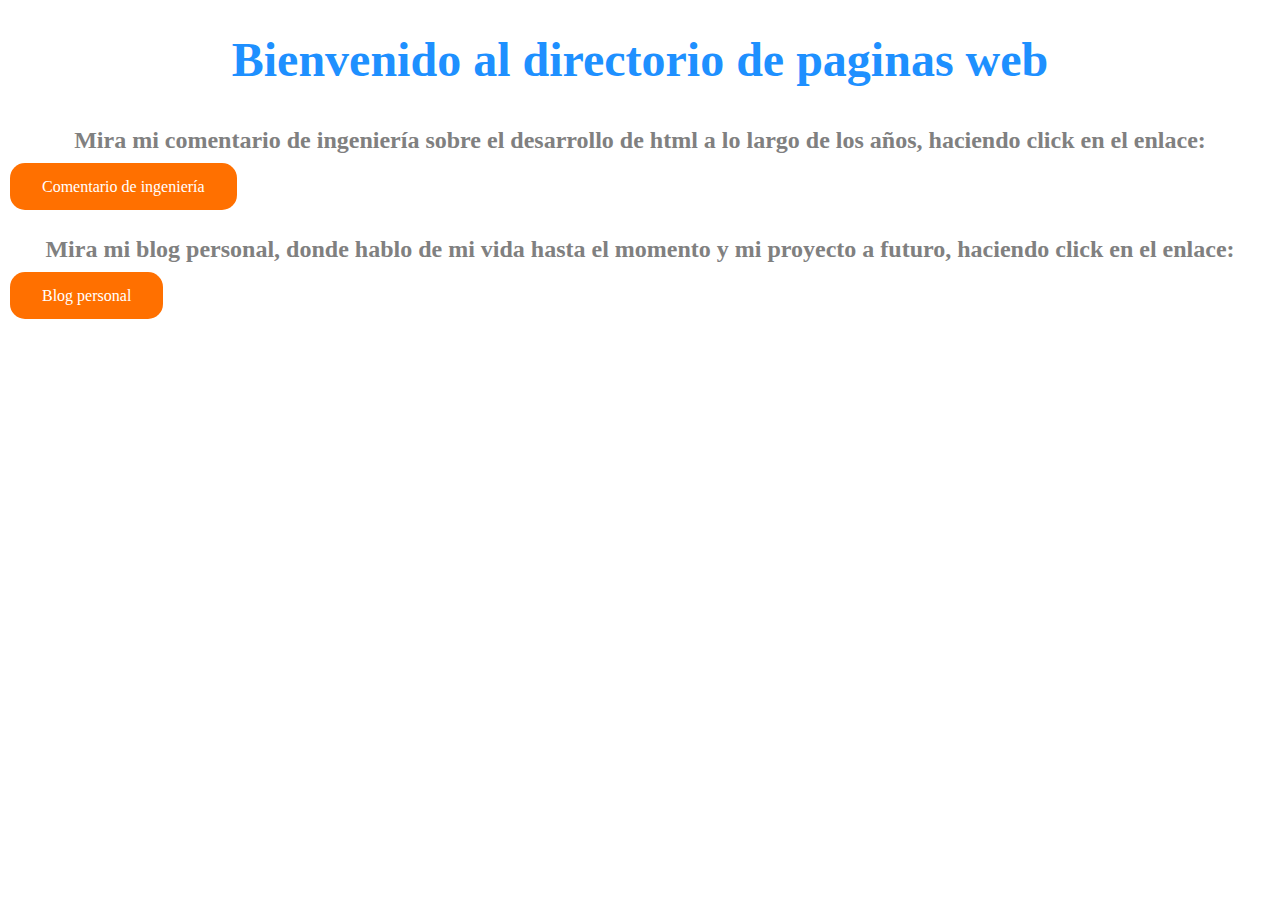
<file: index.html>
<!DOCTYPE html>
<html>
<head>
  <link rel="stylesheet" href="./estiloindex.css" />
	<title>Directorio</title>
</head>
<body>
	<h1>Bienvenido al directorio de paginas web</h1>
	<h3>Mira mi comentario de ingeniería sobre el desarrollo de html a lo largo de los años, haciendo click en el enlace:</h3>
	<a href="comentarioing1.html" class="boton">Comentario de ingeniería</a>
	<h3>Mira mi blog personal, donde hablo de mi vida hasta el momento y mi proyecto a futuro, haciendo click en el enlace:</h3>
	<a href="blogpersonal.html" class="boton">Blog personal</a>
</body>
</html>
</file>
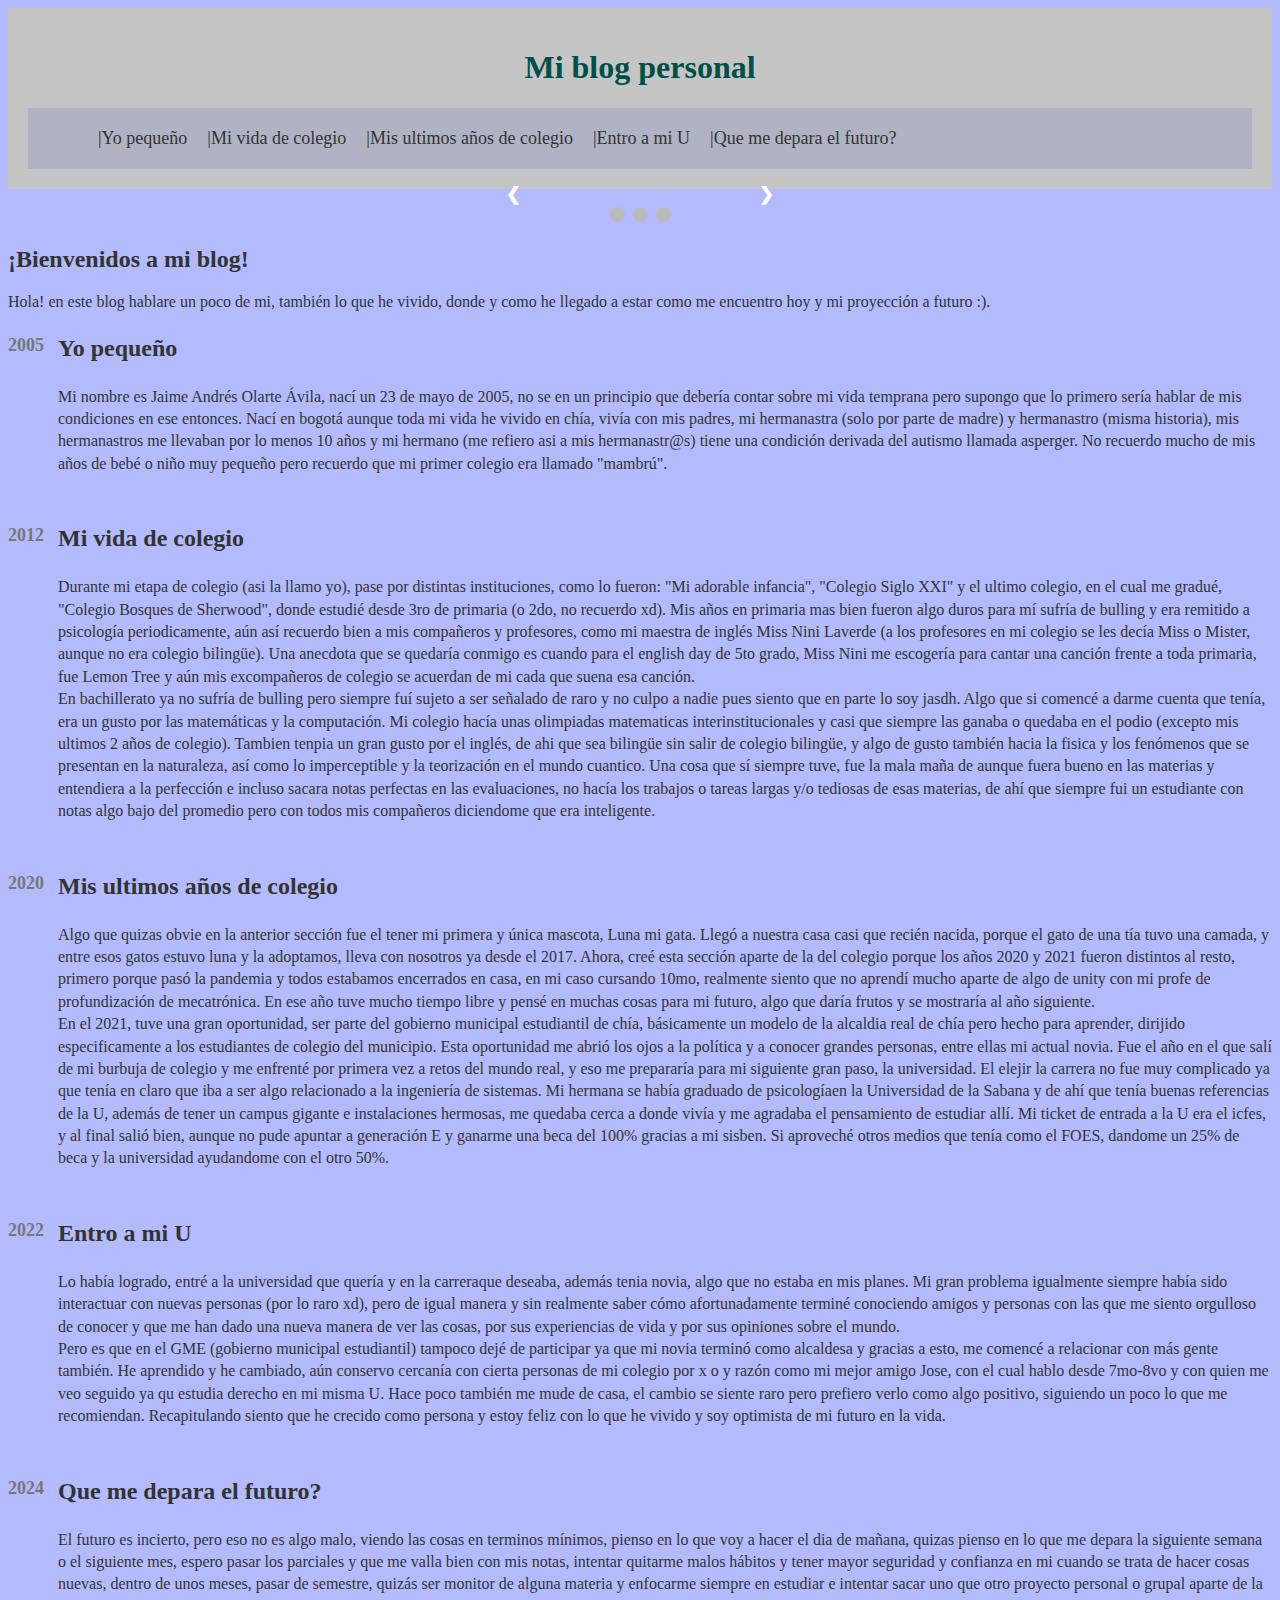
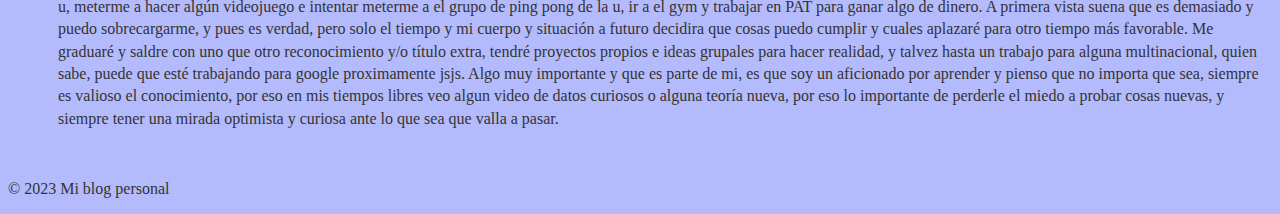
<file: blogpersonal.html>
<!DOCTYPE html>
<html>
  <head>
    <title>Mi blog personal</title>
    <script src="scripts.js"></script>
    <link rel="stylesheet" type="text/css" href="estiloblog.css">
  </head>
  <body>
    <header>
      <h1>Mi blog personal</h1>
      <nav>
        <ul>
          <li><a href="#mini">|Yo pequeño</a></li>
          <li><a href="#colegio">|Mi vida de colegio</a></li>
          <li><a href="#fincole">|Mis ultimos años de colegio</a></li>
          <li><a href="#uni">|Entro a mi U</a></li>
          <li><a href="#futuro">|Que me depara el futuro?</a></li>
        </ul>
      </nav>
    </header>
    <main>
        <div class="slideshow-container">
            <div class="mySlides fade">
              <img src="luna.jpg" style="width:100%">
            </div>
          
            <div class="mySlides fade">
              <img src="yo.jpg" style="width:100%">
            </div>
          
            <div class="mySlides fade">
              <img src="yoxd.jpg" style="width:100%">
            </div>
          
            <a class="prev" onclick="plusSlides(-1)">&#10094;</a>
            <a class="next" onclick="plusSlides(1)">&#10095;</a>
          </div>
          <br>
          
          <div style="text-align:center">
            <span class="dot" onclick="currentSlide(1)"></span> 
            <span class="dot" onclick="currentSlide(2)"></span> 
            <span class="dot" onclick="currentSlide(3)"></span> 
          </div>
      <article>
        <h2>¡Bienvenidos a mi blog!</h2>
        <p>Hola! en este blog hablare un poco de mi, también lo que he vivido, donde y como he llegado a estar como me encuentro hoy y mi proyección a futuro :).</p>
      <ul class="timeline">
        <section id="mini">
            <li>
            <div class="timeline-date">2005</div>
            <div class="timeline-content">
                <h3>Yo pequeño</h3>
                <p>Mi nombre es Jaime Andrés Olarte Ávila, nací un 23 de mayo de 2005, no se en un principio que debería contar sobre mi vida temprana pero 
                    supongo que lo primero sería hablar de mis condiciones en ese entonces. Nací en bogotá aunque toda mi vida he vivido en chía, vivía con
                     mis padres, mi hermanastra (solo por parte de madre) y hermanastro (misma historia), mis hermanastros me llevaban por lo menos 10 años 
                     y mi hermano (me refiero asi a mis hermanastr@s) tiene una condición derivada del autismo llamada asperger. No recuerdo mucho de mis años
                     de bebé o niño muy pequeño pero recuerdo que mi primer colegio era llamado "mambrú". </p>
            </div>
            </li>
        </section>
        <section id="colegio">
            <li>
            <div class="timeline-date">2012</div>
            <div class="timeline-content">
                <h3>Mi vida de colegio</h3>
                <p>Durante mi etapa de colegio (asi la llamo yo), pase por distintas instituciones, como lo fueron: "Mi adorable infancia", "Colegio Siglo XXI"
                    y el ultimo colegio, en el cual me gradué, "Colegio Bosques de Sherwood", donde estudié desde 3ro de primaria (o 2do, no recuerdo xd). Mis
                    años en primaria mas bien fueron algo duros para mí sufría de bulling y era remitido a psicología periodicamente, aún así recuerdo bien a
                    mis compañeros y profesores, como mi maestra de inglés Miss Nini Laverde (a los profesores en mi colegio se les decía Miss o Mister,
                    aunque no era colegio bilingüe). Una anecdota que se quedaría conmigo es cuando para el english day de 5to grado, Miss Nini me escogería
                    para cantar una canción frente a toda primaria, fue Lemon Tree y aún mis excompañeros de colegio se acuerdan de mi cada que suena esa
                    canción. <br>
                    En bachillerato ya no sufría de bulling pero siempre fuí sujeto a ser señalado de raro y no culpo a nadie pues siento que en 
                    parte lo soy jasdh. Algo que si comencé a darme cuenta que tenía, era un gusto por las matemáticas y la computación. Mi colegio hacía unas 
                    olimpiadas matematicas interinstitucionales y casi que siempre las ganaba o quedaba en el podio (excepto mis ultimos 2 años de colegio). 
                    Tambien tenpia un gran gusto por el inglés, de ahi que sea bilingüe sin salir de colegio bilingüe, y algo de gusto también hacia la fisica
                    y los fenómenos que se presentan en la naturaleza, así como lo imperceptible y la teorización en el mundo cuantico. Una cosa que sí siempre
                    tuve, fue la mala maña de aunque fuera bueno en las materias y entendiera a la perfección e incluso sacara notas perfectas en las
                    evaluaciones, no hacía los trabajos o tareas largas y/o tediosas de esas materias, de ahí que siempre fui un estudiante con notas algo bajo
                    del promedio pero con todos mis compañeros diciendome que era inteligente.
                </p>
            </div>
            </li>
        </section>
        <section id="fincole">
            <li>
            <div class="timeline-date">2020</div>
            <div class="timeline-content">
                <h3>Mis ultimos años de colegio</h3>
                <p>Algo que quizas obvie en la anterior sección fue el tener mi primera y única mascota, Luna mi gata. Llegó a nuestra casa casi que recién 
                    nacida, porque el gato de una tía tuvo una camada, y entre esos gatos estuvo luna y la adoptamos, lleva con nosotros ya desde el 2017.
                    Ahora, creé esta sección aparte de la del colegio porque los años 2020 y 2021 fueron distintos al resto, primero porque pasó la pandemia 
                    y todos estabamos encerrados en casa, en mi caso cursando 10mo, realmente siento que no aprendí mucho aparte de algo de unity con mi profe 
                    de profundización de mecatrónica. En ese año tuve mucho tiempo libre y pensé en muchas cosas para mi futuro, algo que daría frutos y se 
                    mostraría al año siguiente. <br>
                    En el 2021, tuve una gran oportunidad, ser parte del gobierno municipal estudiantil de chía, básicamente un modelo de la alcaldia real de chía 
                    pero hecho para aprender, dirijido especificamente a los estudiantes de colegio del municipio. Esta oportunidad me abrió los ojos a la política
                    y a conocer grandes personas, entre ellas mi actual novia. Fue el año en el que salí de mi burbuja de colegio y me enfrenté por primera vez a 
                    retos del mundo real, y eso me prepararía para mi siguiente gran paso, la universidad.
                    El elejir la carrera no fue muy complicado ya que tenía en claro que iba a ser algo relacionado a la ingeniería de sistemas. Mi hermana se había 
                    graduado de psicologíaen la Universidad de la Sabana y de ahí que tenía buenas referencias de la U, además de tener un campus gigante e 
                    instalaciones hermosas, me quedaba cerca a donde vivía y me agradaba el pensamiento de estudiar allí. Mi ticket de entrada a la U era el icfes, 
                    y al final salió bien, aunque no pude apuntar a generación E y ganarme una beca del 100% gracias a mi sisben. Si aproveché otros medios que tenía 
                    como el FOES, dandome un 25% de beca y la universidad ayudandome con el otro 50%. 
                </p>
            </div>
            </li>
        </section>
        <section id="uni">
            <li>
            <div class="timeline-date">2022</div>
            <div class="timeline-content">
                <h3>Entro a mi U</h3>
                <p>Lo había logrado, entré a la universidad que quería y en la carreraque deseaba, además tenia novia, algo que no estaba en mis planes. Mi gran 
                    problema igualmente siempre había sido interactuar con nuevas personas (por lo raro xd), pero de igual manera y sin realmente saber cómo 
                    afortunadamente terminé conociendo amigos y personas con las que me siento orgulloso de conocer y que me han dado una nueva manera de ver las 
                    cosas, por sus experiencias de vida y por sus opiniones sobre el mundo. <br>
                    Pero es que en el GME (gobierno municipal estudiantil) tampoco dejé de participar ya que mi novia terminó como alcaldesa y gracias a esto, me 
                    comencé a relacionar con más gente también. He aprendido y he cambiado, aún conservo cercanía con cierta personas de mi colegio por x o y razón 
                    como mi mejor amigo Jose, con el cual hablo desde 7mo-8vo y con quien me veo seguido ya qu estudia derecho en mi misma U. Hace poco también me 
                    mude de casa, el cambio se siente raro pero prefiero verlo como algo positivo, siguiendo un poco lo que me recomiendan. Recapitulando siento que
                    he crecido como persona y estoy feliz con lo que he vivido y soy optimista de mi futuro en la vida.
                </p>
            </div>
            </li>
        </section>
        <section id="futuro">
            <li>
            <div class="timeline-date">2024</div>
            <div class="timeline-content">
                <h3>Que me depara el futuro?</h3>
                <p>El futuro es incierto, pero eso no es algo malo, viendo las cosas en terminos mínimos, pienso en lo que voy a hacer el dia de mañana, quizas pienso 
                    en lo que me depara la siguiente semana o el siguiente mes, espero pasar los parciales y que me valla bien con mis notas, intentar quitarme malos 
                    hábitos y tener mayor seguridad y confianza en mi cuando se trata de hacer cosas nuevas, dentro de unos meses, pasar de semestre, quizás ser monitor 
                    de alguna materia y enfocarme siempre en estudiar e intentar sacar uno que otro proyecto personal o grupal aparte de la u, meterme a hacer algún 
                    videojuego e intentar meterme a el grupo de ping pong de la u, ir a el gym y trabajar en PAT para ganar algo de dinero. A primera vista suena que es 
                    demasiado y puedo sobrecargarme, y pues es verdad, pero solo el tiempo y mi cuerpo y situación a futuro decidira que cosas puedo cumplir y cuales 
                    aplazaré para otro tiempo más favorable. 
                    Me graduaré y saldre con uno que otro reconocimiento y/o título extra, tendré proyectos propios e ideas grupales para hacer realidad, y talvez hasta 
                    un trabajo para alguna multinacional, quien sabe, puede que esté trabajando para google proximamente jsjs.
                    Algo muy importante y que es parte de mi, es que soy un aficionado por aprender y pienso que no importa que sea, siempre es valioso el conocimiento, 
                    por eso en mis tiempos libres veo algun video de datos curiosos o alguna teoría nueva, por eso lo importante de perderle el miedo a probar cosas 
                    nuevas, y siempre tener una mirada optimista y curiosa ante lo que sea que valla a pasar.
                </p>
            </div>
            </li>
        </section>
      </ul>
      
    </main>
    <footer>
      <p>&copy; 2023 Mi blog personal</p>
    </footer>
  </body>
</html>
</file>
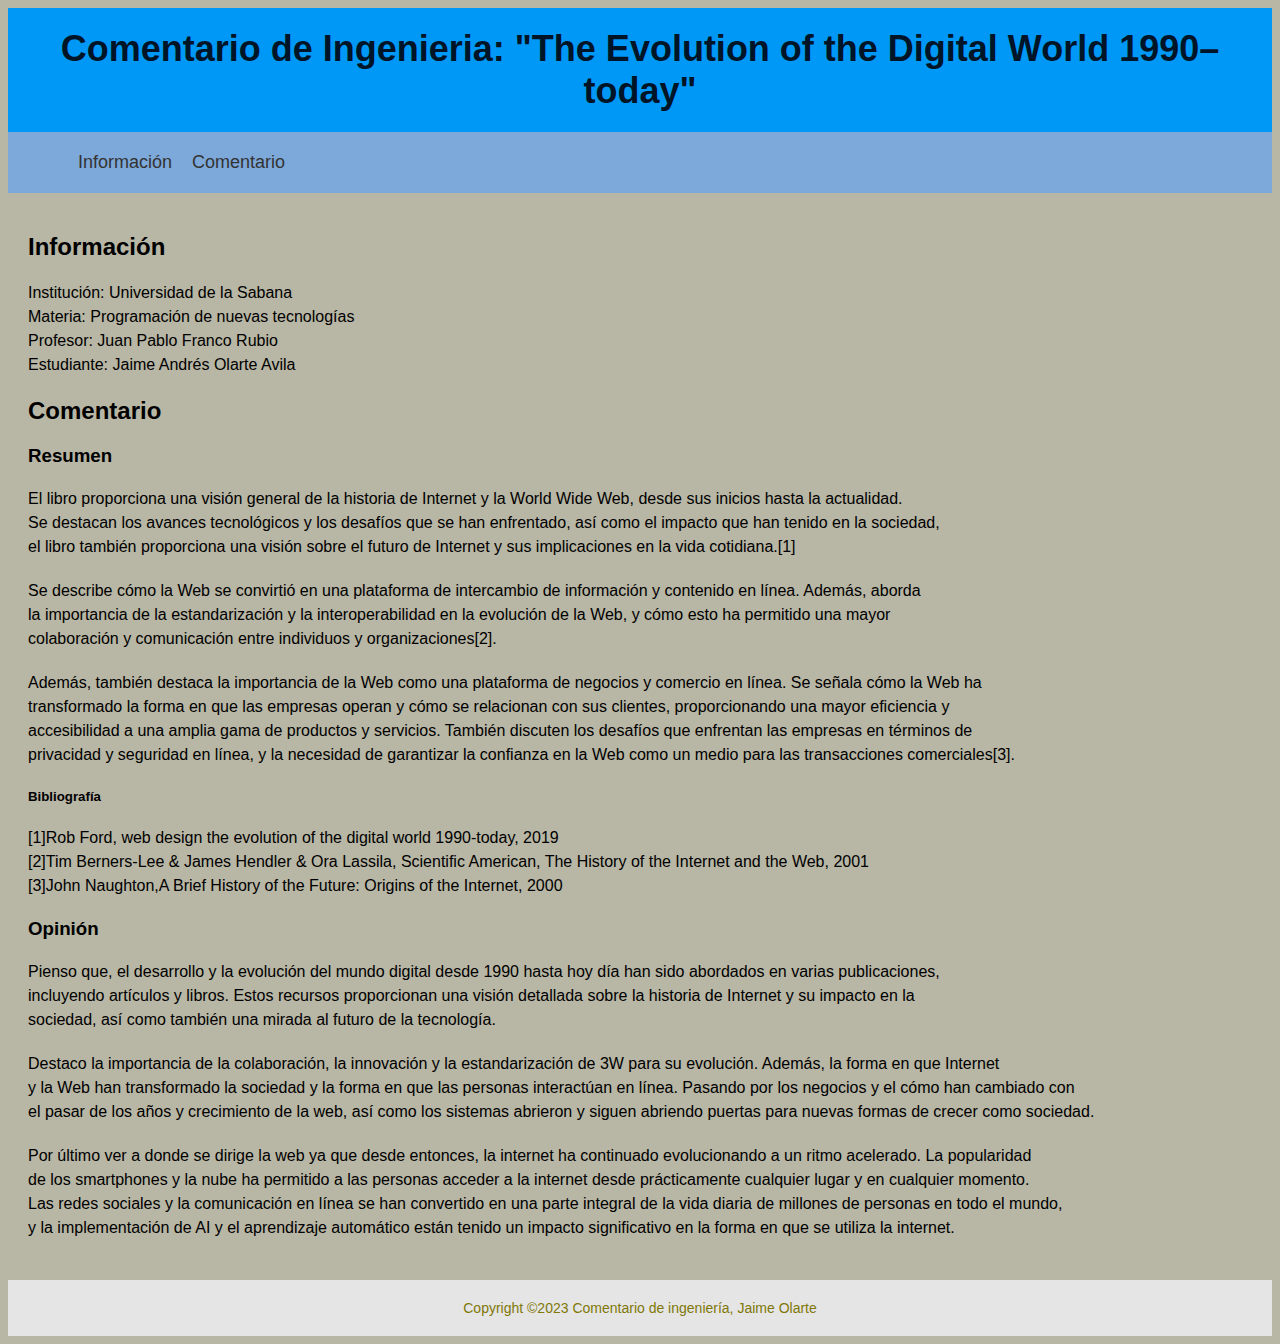
<file: comentarioing1.html>
<!DOCTYPE html>
<html lang="en">
  <head>
    <link rel="stylesheet" href="./estilocom.css" />
    <title>Comentario de ing</title>

  </head>
  <body>
    <header>
      <h1>Comentario de Ingenieria: "The Evolution of the Digital World 1990–today"</h1>
    </header>
    <nav>
      <ul>
        <li><a href="#about">Información</a></li>
        <li><a href="#services">Comentario</a></li>
      </ul>
    </nav>
    <main>
      <section id="about">
        <h2>Información</h2>
        <p>Institución: Universidad de la Sabana <br>Materia: Programación de nuevas tecnologías <br>Profesor: Juan Pablo Franco Rubio <br>Estudiante: Jaime Andrés Olarte Avila</p>
      </section>
      <section id="services">
        <h2>Comentario</h2>
        <h3>Resumen</h3>
        <p>El libro proporciona una visión general de la historia de Internet y la World Wide Web, desde sus inicios hasta la actualidad.
            <br> Se destacan los avances tecnológicos y los desafíos que se han enfrentado, así como el impacto que han tenido en la sociedad, <br> 
            el libro también proporciona una visión sobre el futuro de Internet y sus implicaciones en la vida cotidiana.[1]
        </p> 
        <p>Se describe cómo la Web se convirtió en una plataforma de intercambio de información y contenido en línea. Además, aborda <br>
             la importancia de la estandarización y la interoperabilidad en la evolución de la Web, y cómo esto ha permitido una mayor <br>
              colaboración y comunicación entre individuos y organizaciones[2].
        </p>  
        <p>Además, también destaca la importancia de la Web como una plataforma de negocios y comercio en línea. Se señala cómo la Web ha <br>
            transformado la forma en que las empresas operan y cómo se relacionan con sus clientes, proporcionando una mayor eficiencia y <br>
            accesibilidad a una amplia gama de productos y servicios. También discuten los desafíos que enfrentan las empresas en términos de <br>
            privacidad y seguridad en línea, y la necesidad de garantizar la confianza en la Web como un medio para las transacciones comerciales[3].</p>
        <h5>Bibliografía</h5>
        <p>[1]Rob Ford, web design the evolution of the digital world 1990-today, 2019 <br>
        [2]Tim Berners-Lee & James Hendler & Ora Lassila, Scientific American, The History of the Internet and the Web, 2001 <br>
        [3]John Naughton,A Brief History of the Future: Origins of the Internet, 2000</p>
        <h3>Opinión</h3>
        <p>Pienso que, el desarrollo y la evolución del mundo digital desde 1990 hasta hoy día han sido abordados en varias publicaciones, <br>
            incluyendo artículos y libros. Estos recursos proporcionan una visión detallada sobre la historia de Internet y su impacto en la <br>
            sociedad, así como también una mirada al futuro de la tecnología. </p>
        <p>Destaco la importancia de la colaboración, la innovación y la estandarización de 3W para su evolución. Además, la forma en que Internet <br>
            y la Web han transformado la sociedad y la forma en que las personas interactúan en línea. Pasando por los negocios y el cómo han cambiado con <br>
            el pasar de los años y crecimiento de la web, así como los sistemas abrieron y siguen abriendo puertas para nuevas formas de crecer como sociedad.</p>
        <p>Por último ver a donde se dirige la web ya que desde entonces, la internet ha continuado evolucionando a un ritmo acelerado. La popularidad <br>
            de los smartphones y la nube ha permitido a las personas acceder a la internet desde prácticamente cualquier lugar y en cualquier momento. <br>
            Las redes sociales y la comunicación en línea se han convertido en una parte integral de la vida diaria de millones de personas en todo el mundo, <br>
            y la implementación de AI y el aprendizaje automático están tenido un impacto significativo en la forma en que se utiliza la internet.</p>
      </section>
    </main>
    <footer>
      <p>Copyright ©2023 Comentario de ingeniería, Jaime Olarte</p>
    </footer>
  </body>
</html>
</file>
<file: estiloindex.css>
.boton {
    background-color: #FF7000; /* color de fondo del botón */
    border: none; /* borde sin estilo */
    color: white; /* color del texto del botón */
    padding: 15px 32px; /* espaciado interno del botón */
    text-align: center; /* alineación del texto */
    text-decoration: none; /* sin subrayado del texto */
    display: inline-bloc; /* muestra el botón como elemento en línea */
    font-size: 16px; /* tamaño de fuente */
    margin: 4px 2px; /* márgenes del botón */
    cursor: pointer; /* estilo de cursor al pasar por encima del botón */
    border-radius: 15px;
    transition: background-color 0.3s ease;
  }
  h1 {
    color: #1E90FF;
    text-align: center;
    font-size: 48px;
  }
  
  h3 {
    color: #808080;
    text-align: center;
    font-size: 24px;
    margin-top: 40px;
  }
  
  .boton:hover {
    background-color: #0066CC;
  }
</file>
<file: estiloblog.css>
.slideshow-container {
    max-width: 300px;
    position: relative;
    margin: auto;
  }
  
  .mySlides {
    display: none;
  }
  
  
  .prev, .next {
    cursor: pointer;
    position: absolute;
    top: 50%;
    width: auto;
    margin-top: -22px;
    padding: 16px;
    color: white;
    font-weight: bold;
    font-size: 18px;
    transition: 0.6s ease;
    border-radius: 0 3px 3px 0;
  }
  
  .next {
    right: 0;
    border-radius: 3px 0 0 3px;
  }
  
  .prev:hover, .next:hover {
    background-color: rgba(0,0,0,0.8);
  }
  
  .dot {
    cursor: pointer;
    height: 15px;
    width: 15px;
    margin: 0 2px;
    background-color: #bbb;
    border-radius: 50%;
    display: inline-block;
    transition: background-color 0.6s ease;
  }
  
  .active, .dot:hover {
    background-color: #717171;
  }
  
  .fade {
    -webkit-animation-name: fade;
    -webkit-animation-duration: 1.5s;
    animation-name: fade;
    animation-duration: 1.5s;
  }
  
  @-webkit-keyframes fade {
    from {opacity: .4} 
    to {opacity: 1}
  }
  
  @keyframes fade {
    from {opacity: .4} 
    to {opacity: 1}
  }
  .timeline {
    list-style: none;
    padding: 0;
    margin: 0;
  }
  
  .timeline li {
    position: relative;
    margin-bottom: 50px;
  }
  
  .timeline-date {
    position: absolute;
    top: 0;
    left: 0;
    font-size: 18px;
    font-weight: bold;
    padding-right: 20px;
    color: #777;
  }
  
  .timeline-content {
    margin-left: 50px;
  }
  
  .timeline-content h3 {
    font-size: 24px;
  }
  
  .timeline-content p {
    font-size: 16px;
    line-height: 1.4;
  }
  body {
    background-color: #b3bbfd;
    color: #333;
  }
  
  h1 {
    color: #005048;
  }
  nav {
    display: flex;
    justify-content: space-between;
    align-items: center;
    background-color: #afb3c4;
    padding: 20px;
  }
  header {
    background-color: #c5c5c5;
    padding: 20px;
    text-align: center;
  }
  nav ul {
    list-style: none;
    display: flex;
    margin: 0;
  }
  
  nav li {
    margin: 0 10px;
  }
  
  nav a {
    color: #333;
    text-decoration: none;
    font-size: 18px;
  }
  
  nav a:hover {
    color: #ff0080;
  }
</file>
<file: estilocom.css>
body {
  background-color: #75714e83;
  font-family: Arial, sans-serif;
  font-size: 16px;
  color: #000000;
}

header {
  background-color: #0098f7;
  padding: 20px;
  text-align: center;
}

header h1 {
  margin: 0;
  color: #001427;
  font-size: 36px;
}

nav {
  display: flex;
  justify-content: space-between;
  align-items: center;
  background-color: #569fff98;
  padding: 20px;
}

nav ul {
  list-style: none;
  display: flex;
  margin: 0;
}

nav li {
  margin: 0 10px;
}

nav a {
  color: #333;
  text-decoration: none;
  font-size: 18px;
}

nav a:hover {
  color: #ff0080;
}

main {
  padding: 20px;
}

main h2 {
  font-size: 24px;
  margin: 20px 0;
}

main p {
  line-height: 1.5;
  margin: 20px 0;
}

aside {
  background-color: #3498DB;
  color: #fff;
  padding: 20px;
  text-align: center;
}

aside h3 {
  margin: 0;
  font-size: 18px;
}

footer {
  background-color: #E5E5E5;
  padding: 20px;
  text-align: center;
  color: #807808;
}

footer p {
  margin: 0;
  font-size: 14px;
}
</file>
